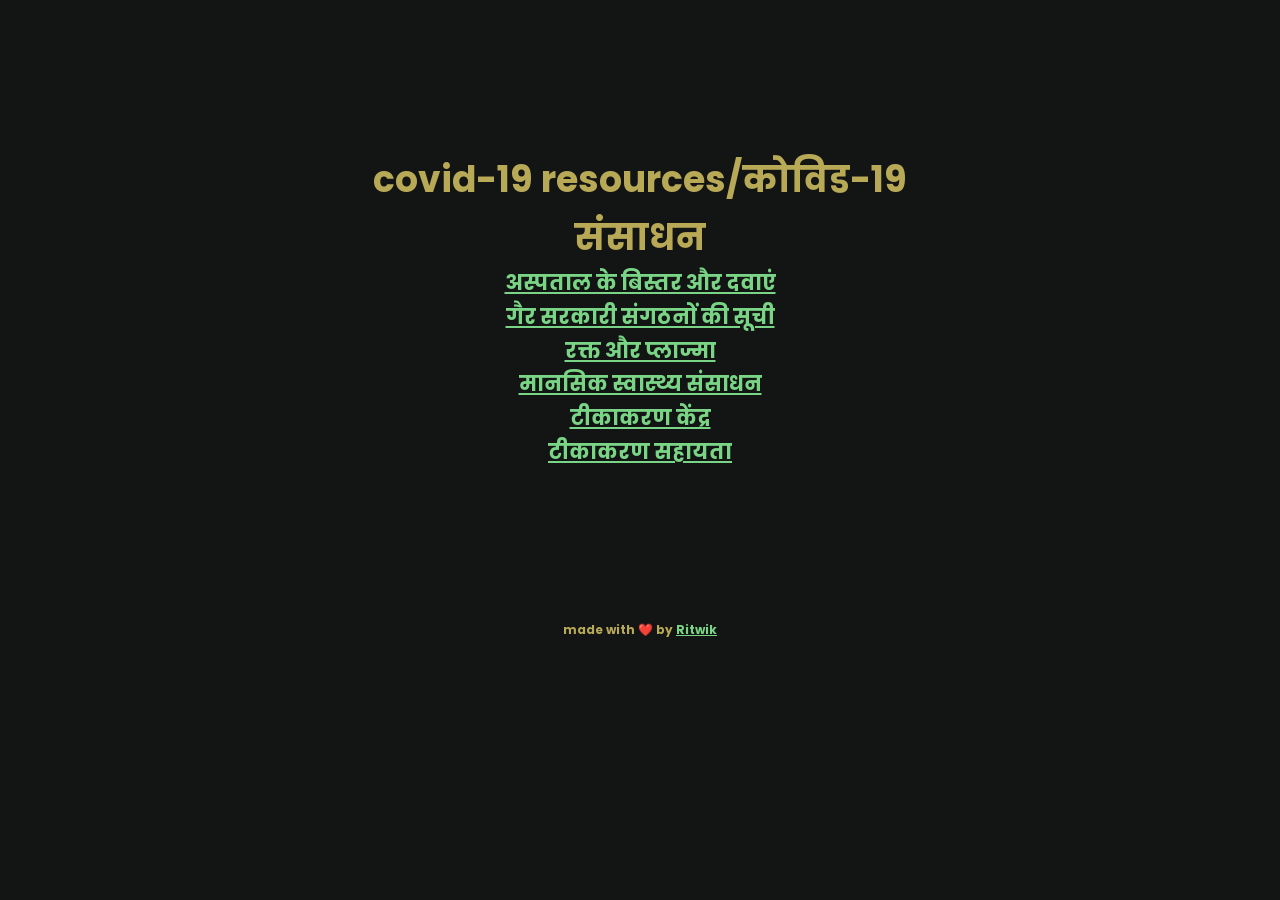
<file: index.html>
<!DOCTYPE html>
<html lang="en">
<head>
    <meta charset="UTF-8">
    <meta http-equiv="X-UA-Compatible" content="IE=edge">
    <meta name="viewport" content="width=device-width, initial-scale=1.0">
    <title>BeatCovid</title>
    <link rel="stylesheet" href="css\index.css">


</head>

<body>
    <div class = "container">
        <div class="home">
            <h1>covid-19 resources/कोविड-19 संसाधन</h1>
            <h3><a href = "medic.html">अस्पताल के बिस्तर और दवाएं</a></h3>
            <h3><a href ="donate_ngo.html">गैर सरकारी संगठनों की सूची</a></h3>
            <h3><a href ="blood&plasma.html">रक्त और प्लाज्मा</a></h3>
            <h3><a href ="mentalh.html">मानसिक स्वास्थ्य संसाधन</a></h3>
            <h3><a href ="vacc.html">टीकाकरण केंद्र</a></h3>
            <h3><a href ="vacctools.html">टीकाकरण सहायता</a></h3>

        </div>
<h6>made with ❤️ by <a href ="https://github.com/ritwik28bhardwaj">Ritwik</a></h6>

    
</body>
</html>
</file>
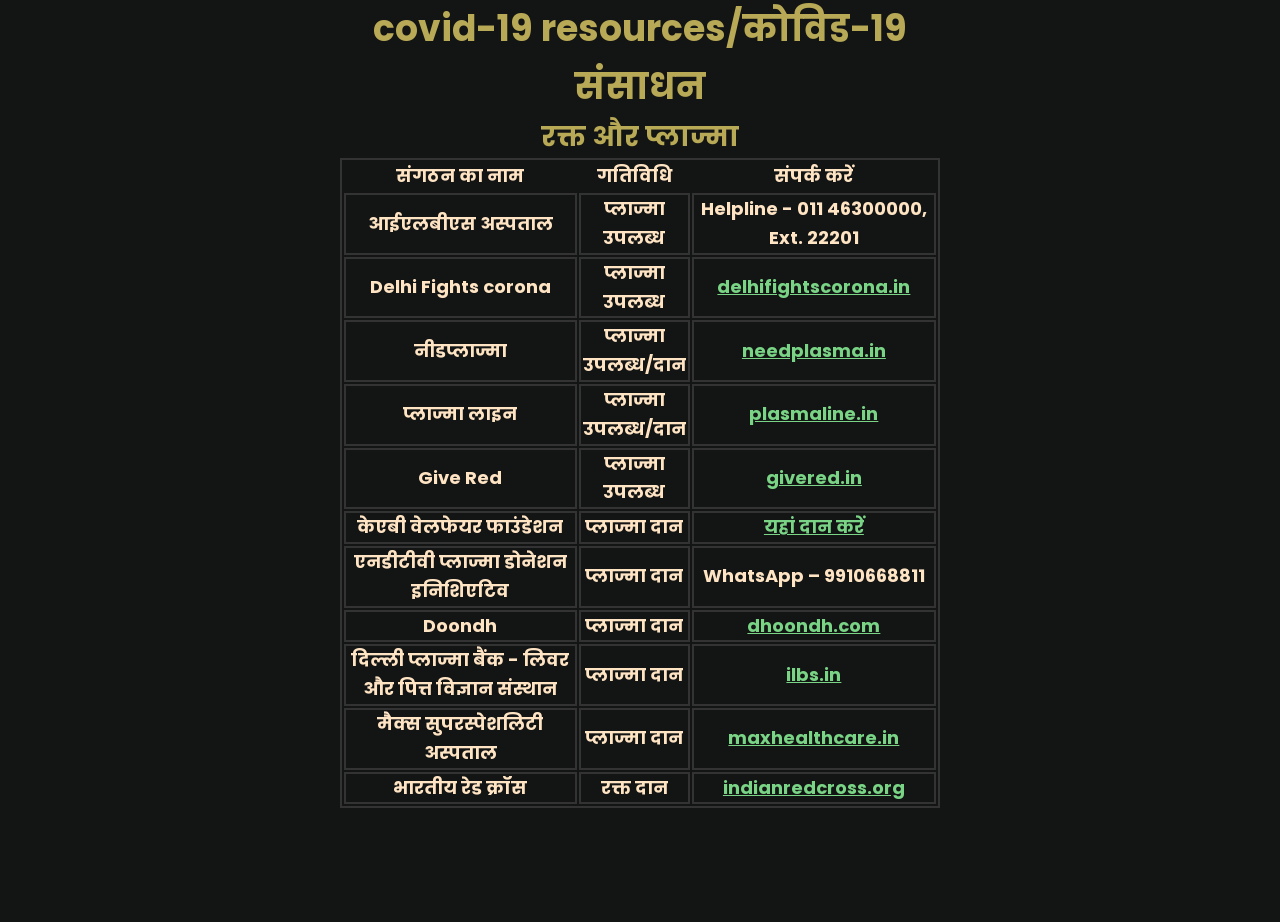
<file: blood&plasma.html>
<!DOCTYPE html>
<html lang="en">
<head>
    <meta charset="UTF-8">
    <meta http-equiv="X-UA-Compatible" content="IE=edge">
    <meta name="viewport" content="width=device-width, initial-scale=1.0">
    <title>BeatCovid</title>
    <link rel="stylesheet" href="css\index.css">


</head>

<body>
    <div class = "container">
        <strong>
        <div>
            <h1>covid-19 resources/कोविड-19 संसाधन</h1>
            <h2>रक्त और प्लाज्मा</h2>
        </div>
    <table class = "center"> 
    <colgroup span="4"></colgroup>
    <tr>
        <th>संगठन का नाम</th>
        <th>गतिविधि</th>
        <th>संपर्क करें</th>
       
    </tr>
    <tr>
        <td>आईएलबीएस अस्पताल</td>
        <td>प्लाज्मा उपलब्ध</td>
        <td> Helpline - 011 46300000, Ext. 22201</td>
        
    </tr>
    <tr>
        <td>Delhi Fights corona </td>
        <td>प्लाज्मा उपलब्ध</td>
        <td><a href = "https://delhifightscorona.in/reque stplasma/">delhifightscorona.in</a></td>
    </tr>
    <tr>
        <td>नीडप्लाज्मा</td>
        <td>प्लाज्मा उपलब्ध/दान</td>
        <td><a href = "https://needplasma.in/">needplasma.in</a></td>
    </tr>
    <tr>
        <td>प्लाज्मा लाइन</td>
        <td>प्लाज्मा उपलब्ध/दान</td>
        <td><a href = "https://plasmaline.in/">plasmaline.in</a></td>
        
    </tr>
    <tr>
        <td>Give Red</td>
        <td>प्लाज्मा उपलब्ध</td>
        <td><a href = "http://givered.in/">givered.in</a></td>
    </tr>
    <tr>
        <td>केएबी वेलफेयर फाउंडेशन</td>
        <td>प्लाज्मा दान</td>
        <td><a href = "https://www.facebook.com/kamla arorablessings/">यहां दान करें</a></td>
    </tr>
    <tr>
        <td>एनडीटीवी प्लाज्मा डोनेशन इनिशिएटिव</td>
        <td>प्लाज्मा दान</td>
        <td>WhatsApp – 9910668811</td>
    </tr>
    <tr>
        <td>Doondh  </td>
        <td>प्लाज्मा दान</td>
        <td><a href = "http://dhoondh.com">dhoondh.com</a></td>
    </tr>
    <tr>
        <td>दिल्ली प्लाज्मा बैंक - लिवर और पित्त विज्ञान संस्थान</td>
        <td>प्लाज्मा दान</td>
        <td><a href = "https://www.ilbs.in/plasma/">ilbs.in</a></td>
    </tr>
    <tr>
        <td>मैक्स सुपरस्पेशलिटी अस्पताल</td>
        <td>प्लाज्मा दान</td>
        <td><a href = "https://www.maxhealthcare.in/">maxhealthcare.in</a></td>
    </tr>
    <tr>
        <td>भारतीय रेड क्रॉस</td>
        <td>रक्त दान</td>
        <td><a href = "https://indianredcross.org/ircs/donatenow">indianredcross.org</a></td>
    </tr>
    </table> 
</strong>
        
    </div>

    
</body>
</html>
</file>
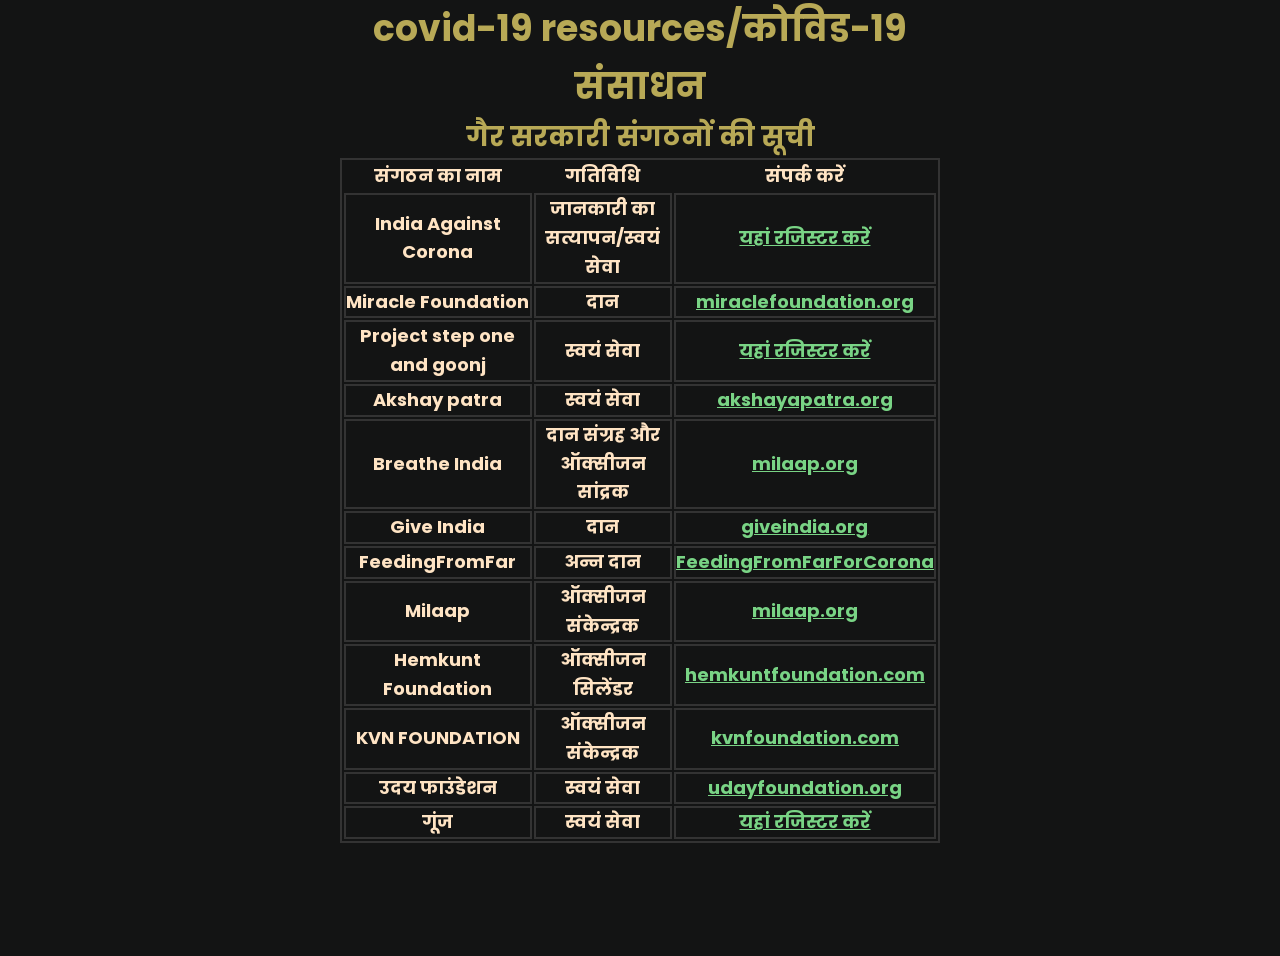
<file: donate_ngo.html>
<!DOCTYPE html>
<html lang="en">
<head>
    <meta charset="UTF-8">
    <meta http-equiv="X-UA-Compatible" content="IE=edge">
    <meta name="viewport" content="width=device-width, initial-scale=1.0">
    <title>BeatCovid</title>
    <link rel="stylesheet" href="css\index.css">


</head>

<body>
    <div class = "container">
        <strong>
        <div>
            <h1>covid-19 resources/कोविड-19 संसाधन</h1>
            <h2>गैर सरकारी संगठनों की सूची</h2>
        </div>
    <table class = "center"> 
    <colgroup span="4"></colgroup>
    <tr>
        <th>संगठन का नाम</th>
        <th>गतिविधि</th>
        <th>संपर्क करें</th>
        
    </tr>
    <tr>
        <td>India Against Corona </td>
        <td>जानकारी का सत्यापन/स्वयं सेवा</td>
        <td><a href = "https://forms.gle/qUViqiSECY6X3hUM6">यहां रजिस्टर करें</a></td>
  
    </tr>
    <tr>
        <td>Miracle Foundation</td>
        <td>दान	</td>
        <td><a href = "https://www.miraclefoundation.org/donate/">miraclefoundation.org</a></td>
  
    </tr>
    <tr>
        <td>Project step one and goonj</td>
        <td>स्वयं सेवा</td>
        <td><a href = "https://docs.google.com/forms/d/e/1FAIpQLSd2L6PQv9HYDY4UmSv_wwG5I-wY9kUVaumSTs140ttA-rC6cw/viewform?usp=pp_urlhttps://forms.gle/qUViqiSECY6X3hUM6">यहां रजिस्टर करें</a></td>
  
    </tr>
    <tr>
        <td>Akshay patra </td>
        <td>स्वयं सेवा</td>
        <td><a href = "https://www.akshayapatra.org/">akshayapatra.org</a></td>
  
    </tr>
    <tr>
        <td>Breathe India </td>
        <td>दान संग्रह और ऑक्सीजन सांद्रक</td>
        <td><a href = "https://milaap.org/fundraisers/support-arrange-oxygen-concentrators-in-delhi">milaap.org</a></td>
  
    </tr>
    <tr>
        <td>Give India  </td>
        <td>दान</td>
        <td><a href = "https://www.giveindia.org/?utm_source=google&utm_medium=cpc&utm_campaign=SB_Brand_India&utm_adgroup=118176422639&utm_term=give%20india&utm_matchtype=e&utm_device=m&gclid=Cj0KCQjwsqmEBhDiARIsANV8H3Zvn0o3Dg0nG4SCtEWWrvhtQvM0x5v6oYzAgJz2tGLSaG3XhkKgH74aAqtZEALw_wcB">giveindia.org</a></td>
  
    </tr>
    <tr>
        <td>FeedingFromFar </td>
        <td>अन्न दान</td>
        <td><a href = "https://www.ketto.org/fundraiser/FeedingFromFarForCorona">FeedingFromFarForCorona</a></td>
  
    </tr>
    <tr>
        <td>Milaap</td>
        <td>ऑक्सीजन संकेन्द्रक</td>
        <td><a href = "http://milaap.org/">milaap.org</a></td>
  
    </tr>
    <tr>
        <td>Hemkunt Foundation</td>
        <td>ऑक्सीजन सिलेंडर</td>
        <td><a href = "http://www.hemkuntfoundation.com/">hemkuntfoundation.com</a></td>
  
    </tr>
    <tr>
        <td>KVN FOUNDATION</td>
        <td>ऑक्सीजन संकेन्द्रक</td>
        <td><a href = "https://kvnfoundation.com/">kvnfoundation.com</a></td>
  
    </tr>
    <tr>
        <td>उदय फाउंडेशन </td>
        <td>स्वयं सेवा</td>
        <td><a href = "https://www.udayfoundation.org/">udayfoundation.org</a></td>
  
    </tr>
    <tr>
        <td>गूंज</td>
        <td>स्वयं सेवा</td>
        <td><a href = "https://docs.google.com/forms/d/e/1FAIpQLSed8vdgdZ3uujqIWLEElopJN-k3S2diVPVNxat8BWC4PK_nTA/viewform">यहां रजिस्टर करें</a></td>
  
    </tr>
    </table> 
</strong>
        
    </div>

    
</body>
</html>
</file>
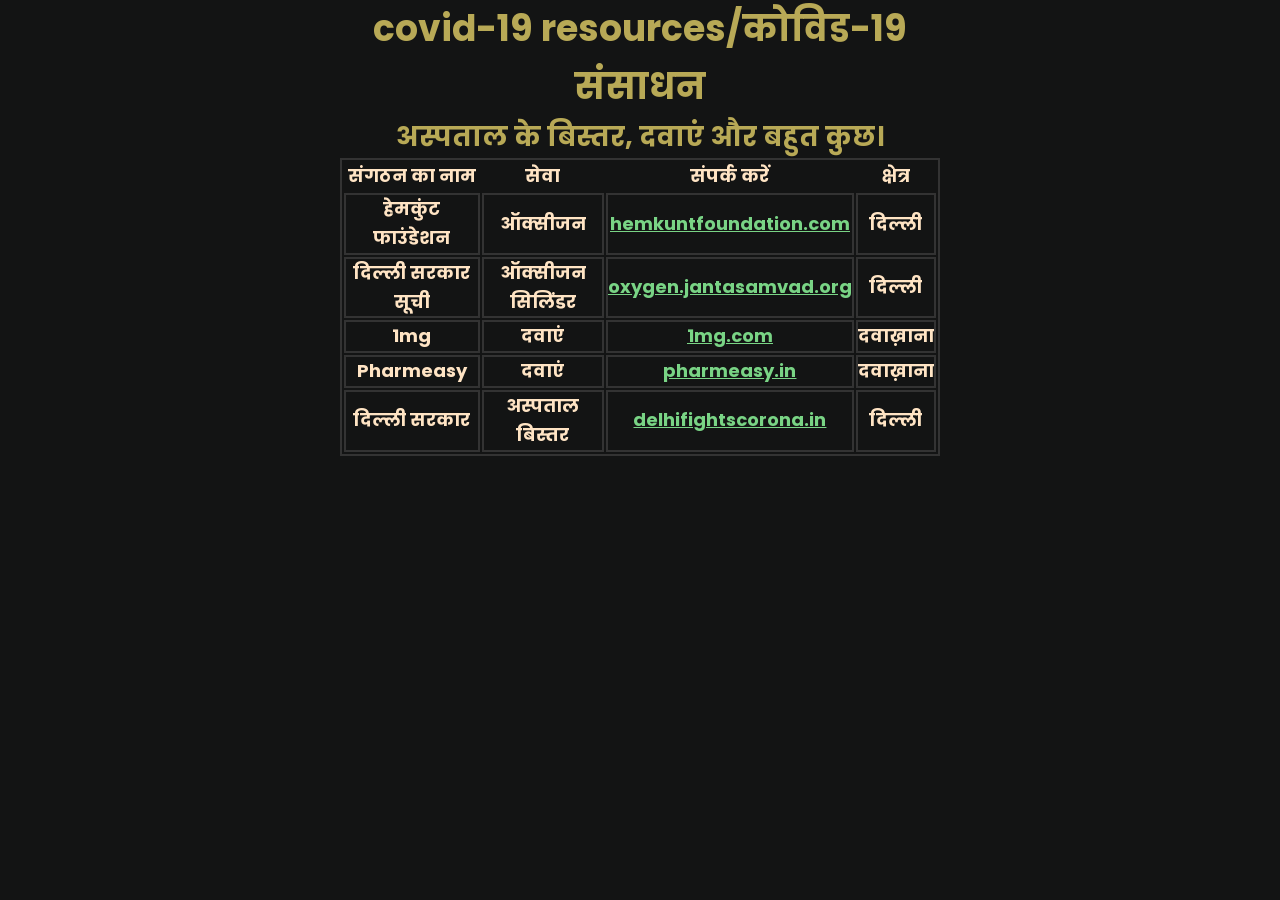
<file: medic.html>
<!DOCTYPE html>
<html lang="en">
<head>
    <meta charset="UTF-8">
    <meta http-equiv="X-UA-Compatible" content="IE=edge">
    <meta name="viewport" content="width=device-width, initial-scale=1.0">
    <title>BeatCovid</title>
    <link rel="stylesheet" href="css\index.css">


</head>


<body>
    <div class = "container">
        <strong>
        <div>
            <h1>covid-19 resources/कोविड-19 संसाधन</h1>
            <h2>अस्पताल के बिस्तर, दवाएं और बहुत कुछ।</h2>
        </div>
    <table class = "center"> 
    <colgroup span="4"></colgroup>
    <tr>
        <th>संगठन का नाम</th>
        <th>सेवा</th>
        <th>संपर्क करें</th>
        <th>क्षेत्र</th>
    </tr>
    <tr>
        <td>हेमकुंट फाउंडेशन</td>
        <td>ऑक्सीजन</td>
        <td> <a href = "https://hemkuntfoundation.com/">hemkuntfoundation.com</a>
        </td>
        <td>दिल्ली</td>
    </tr>
    <tr>
        <td>दिल्ली सरकार सूची</td>
        <td>ऑक्सीजन सिलिंडर</td>
        <td><a href = "https://oxygen.jantasamvad.org/n">oxygen.jantasamvad.org</a></td>
        <td>दिल्ली</td>
    </tr>
    <tr>
        <td>1mg</td>
        <td> दवाएं </td>
        <td><a href = "https://www.1mg.com/">1mg.com</a></td>
        <td>दवाख़ाना</td>
    </tr>
    <tr>
        <td>Pharmeasy</td>
        <td> दवाएं </td>
        <td><a href = "https://pharmeasy.in/">pharmeasy.in</a></td>
        <td>दवाख़ाना</td>
    </tr>
    <tr>
        <td>दिल्ली सरकार</td>
        <td>अस्पताल बिस्तर</td>
        <td><a href = "https://delhifightscorona.in/data/hospital-beds/">delhifightscorona.in</a></td>
        <td>दिल्ली</td>
    </tr>
    </table> 
</strong>
        
    </div>

    
</body>
</html>
</file>
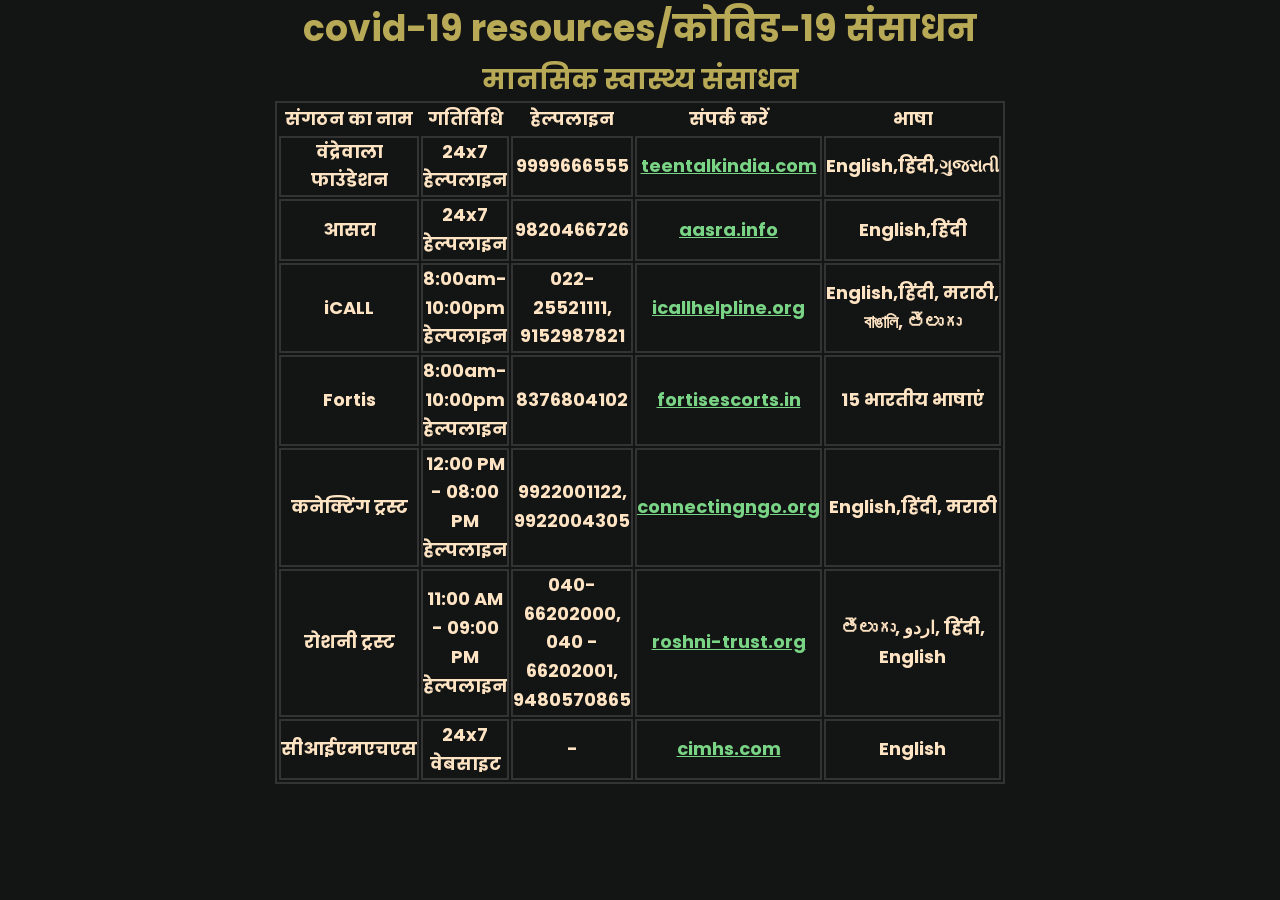
<file: mentalh.html>
<!DOCTYPE html>
<html lang="en">
<head>
    <meta charset="UTF-8">
    <meta http-equiv="X-UA-Compatible" content="IE=edge">
    <meta name="viewport" content="width=device-width, initial-scale=1.0">
    <title>BeatCovid</title>
    <link rel="stylesheet" href="css\index.css">


</head>

<body>
    <div class = "container">
        <strong>
        <div>
            <h1>covid-19 resources/कोविड-19 संसाधन</h1>
            <h2>मानसिक स्वास्थ्य संसाधन</h2>
        </div>
    <table class = "center"> 
    <colgroup span="4"></colgroup>
    <tr>
        <th>संगठन का नाम</th>
        <th>गतिविधि</th>
        <th>हेल्पलाइन</th>
        <th>संपर्क करें</th>
        <th>भाषा</th>

       
    </tr>
    <tr>
        <td>वंद्रेवाला फाउंडेशन</td>
        <td>24x7 हेल्पलाइन</td>
        <td>9999666555</td>
        <td><a href = "https://www.teentalkindia.com/call">teentalkindia.com</a></td>
        <td>English,हिंदी,ગુજરાતી</td>

        
    </tr>
    <tr>
        <td>आसरा        </td>
        <td>24x7 हेल्पलाइन</td>
        <td>9820466726 </td>
        <td><a href = "http://www.aasra.info/">aasra.info</a></td>
        <td>English,हिंदी</td>

    </tr>
    <tr>
        <td>iCALL        </td>
        <td>8:00am-10:00pm हेल्पलाइन</td>
        <td>022-25521111, 9152987821</td>
        <td><a href = "https://icallhelpline.org/">icallhelpline.org</a></td>
        <td>English,हिंदी, मराठी, বাঙালি, తెలుగు</td>

    </tr>
    <tr>
        <td>Fortis</td>
        <td>8:00am-10:00pm हेल्पलाइन</td>
        <td>8376804102</td>
        <td><a href = "https://www.fortisescorts.in/mental-health-and-behavioral-sciences">fortisescorts.in</a></td>
        <td>15 भारतीय भाषाएं</td>

    </tr>
    <tr>
        <td>कनेक्टिंग ट्रस्ट</td>
        <td>12:00 PM - 08:00 PM हेल्पलाइन</td>
        <td>9922001122, 9922004305</td>
        <td><a href = "https://connectingngo.org/">connectingngo.org</a></td>
        <td>English,हिंदी, मराठी</td>

    </tr>
    <tr>
        <td>रोशनी ट्रस्ट</td>
        <td>11:00 AM - 09:00 PM हेल्पलाइन</td>
        <td>040-66202000, 040 - 66202001, 9480570865</td>
        <td><a href = "https://roshni-trust.org/contact-us/">roshni-trust.org</a></td>
        <td>తెలుగు, اردو, हिंदी, English</td>

    </tr>
    <tr>
        <td>सीआईएमएचएस</td>
        <td>24x7 वेबसाइट</td>
        <td>-</td>
        <td><a href = "https://cimhs.com/">cimhs.com</a></td>
        <td>English</td>

    </tr>
    </table> 
</strong>
        
    </div>

    
</body>
</html>
</file>
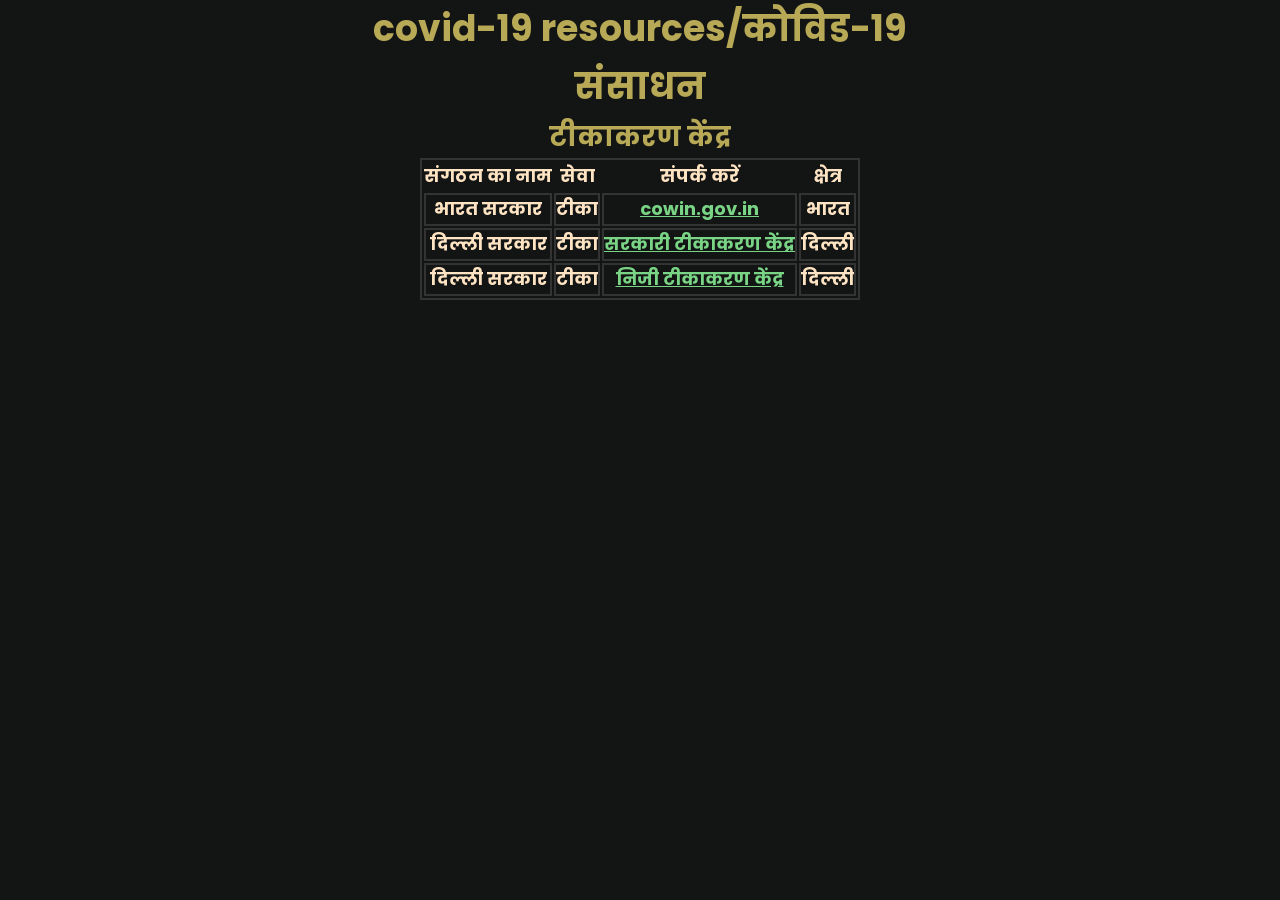
<file: vacc.html>
<!DOCTYPE html>
<html lang="en">
<head>
    <meta charset="UTF-8">
    <meta http-equiv="X-UA-Compatible" content="IE=edge">
    <meta name="viewport" content="width=device-width, initial-scale=1.0">
    <title>BeatCovid</title>
    <link rel="stylesheet" href="css\index.css">


</head>

<body>
    <div class = "container">
        <strong>
        <div>
            <h1>covid-19 resources/कोविड-19 संसाधन</h1>
            <h2>टीकाकरण केंद्र</h2>
        </div>
    <table class = "center"> 
    <colgroup span="4"></colgroup>
    <tr>
        <th>संगठन का नाम</th>
        <th>सेवा</th>
        <th>संपर्क करें</th>
        <th>क्षेत्र</th>
    </tr>
    <tr>
        <td>भारत सरकार</td>
        <td>टीका</td>
        <td> <a href = "https://www.cowin.gov.in/">cowin.gov.in</a>
        </td>
        <td>भारत</td>
    </tr>
    <tr>
        <td>दिल्ली सरकार</td>
        <td>टीका</td>
        <td><a href = "https://bit.ly/3vtT4i0">सरकारी टीकाकरण केंद्र</a></td>
        <td>दिल्ली</td>
    </tr>
    <tr>
        <td>दिल्ली सरकार</td>
        <td>टीका</td>
        <td><a href = "https://bit.ly/3bSd2LT">निजी टीकाकरण केंद्र</a></td>
        <td>दिल्ली</td>
    </tr>
    </table> 
</strong>
        
    </div>

    
</body>
</html>
</file>
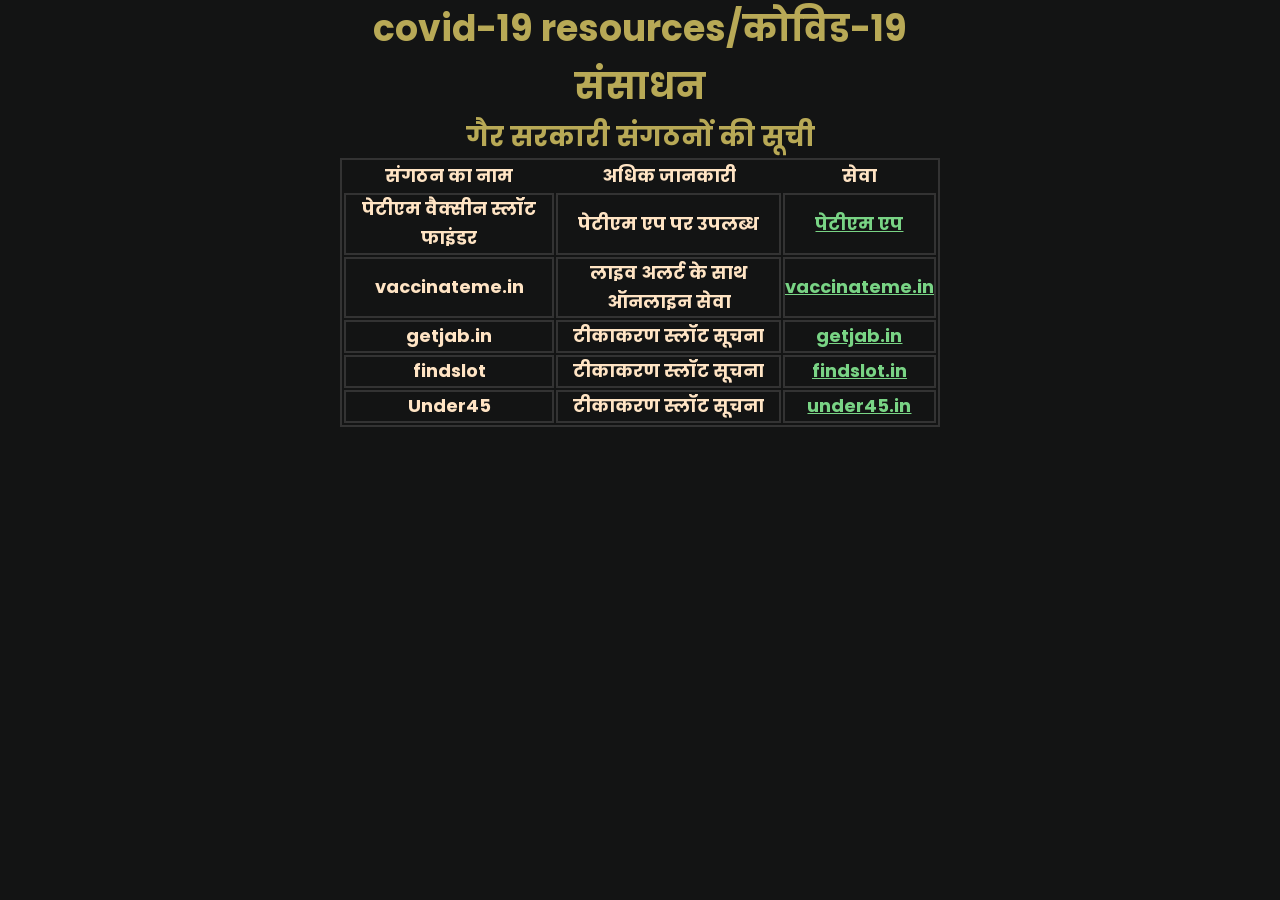
<file: vacctools.html>
<!DOCTYPE html>
<html lang="en">
<head>
    <meta charset="UTF-8">
    <meta http-equiv="X-UA-Compatible" content="IE=edge">
    <meta name="viewport" content="width=device-width, initial-scale=1.0">
    <title>BeatCovid</title>
    <link rel="stylesheet" href="css\index.css">


</head>

<body>
    <div class = "container">
        <strong>
        <div>
            <h1>covid-19 resources/कोविड-19 संसाधन</h1>
            <h2>गैर सरकारी संगठनों की सूची</h2>
        </div>
    <table class = "center"> 
    <colgroup span="4"></colgroup>
    <tr>
        <th>संगठन का नाम</th>
        <th>अधिक जानकारी</th>
        <th>सेवा</th>
        
    </tr>
    <tr>
        <td>पेटीएम वैक्सीन स्लॉट फाइंडर</td>
        <td>पेटीएम एप पर उपलब्ध</td>
        <td><a href = "https://play.google.com/store/apps/details?id=net.one97.paytm">पेटीएम एप</a></td>
  
    </tr>
    <tr>
        <td>vaccinateme.in</td>
        <td>लाइव अलर्ट के साथ ऑनलाइन सेवा</td>
        <td><a href = "https://www.vaccinateme.in/covid/?type=district">vaccinateme.in</a></td>
  
    </tr>
    <tr>
        <td>getjab.in</td>
        <td>टीकाकरण स्लॉट सूचना</td>
        <td><a href = "https://getjab.in/">getjab.in</a></td>
  
    </tr>
    <tr>
        <td>findslot</td>
        <td>टीकाकरण स्लॉट सूचना</td>
        <td><a href = "https://findslot.in/">findslot.in</a></td>
  
    </tr>
    <tr>
        <td>Under45</td>
        <td>टीकाकरण स्लॉट सूचना</td>
        <td><a href = "https://under45.in/">under45.in</a></td>
  
    </tr>
    </table> 
</strong>
        
    </div>

    
</body>
</html>
</file>
